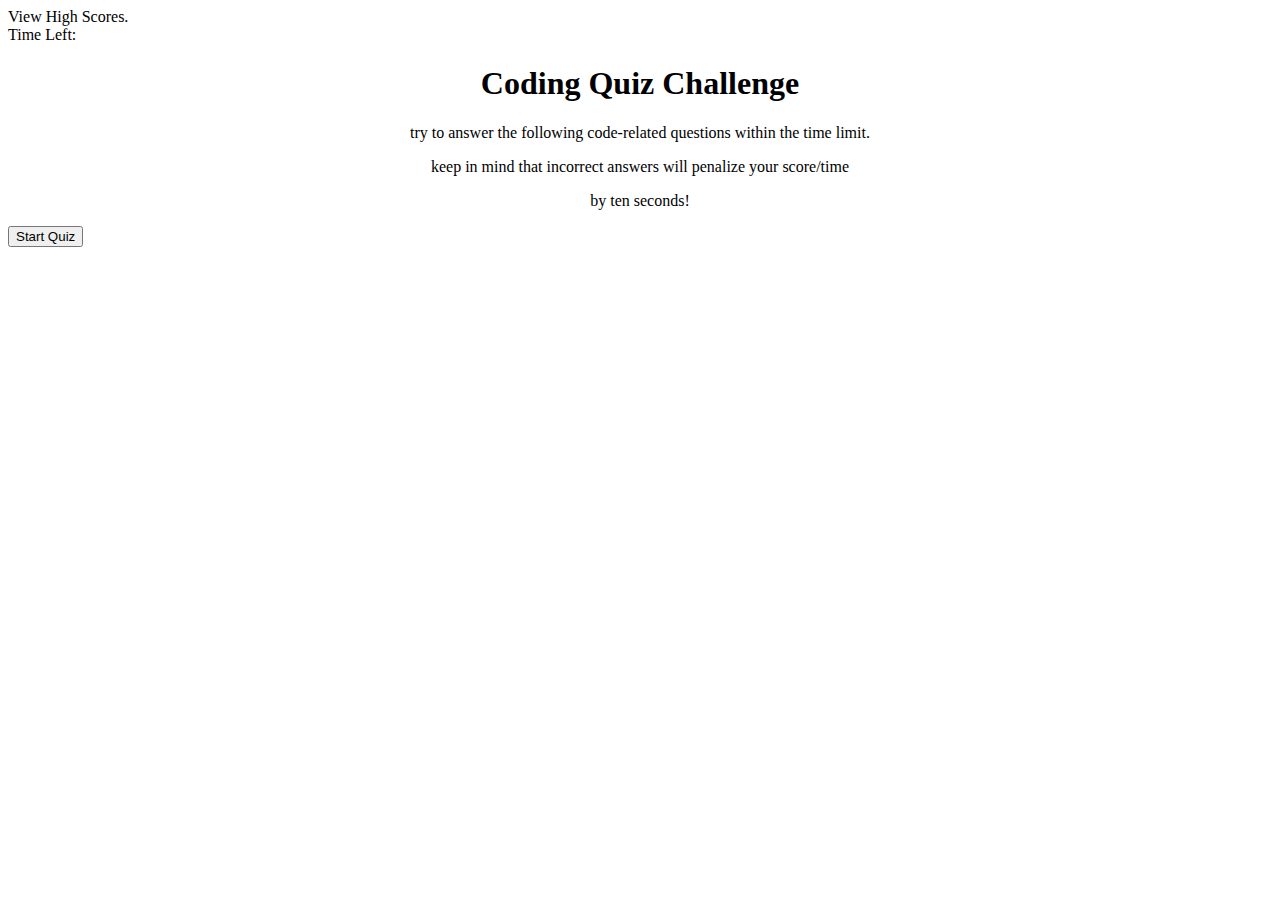
<file: index.html>
<!DOCTYPE html>
<html lang="en">
  <!-- head -->
  <head>
    <meta charset="UTF-8" />
    <meta http-equiv="X-UA-Compatible" content="IE=edge" />
    <meta name="viewport" content="width=device-width, initial-scale=1.0" />
    <link rel="stylesheet" href="./assets/style/style.css" />
    <title>Document</title>
  </head>
  <!-- body -->
  <body>
    <header>
      <article class="high-score">View High Scores.</article>
      <article class="timer-count-down">Time Left:</article>
      <div id="timer"></div>
    </header>
    <section class="content">
      <h1 class="title">Coding Quiz Challenge</h1>
      <article>
        <p class="paragraph">
          try to answer the following code-related questions within the time
          limit.
        </p>
        <p class="paragraph">
          keep in mind that incorrect answers will penalize your score/time
        </p>
        <p class="paragraph">by ten seconds!</p>
      </article>
      <button style="text-align: center" onclick="start()" class="startBtn">
        Start Quiz
      </button>
      <div class="questionBox"></div>
      <ul class="optionDisplay"></ul>
    </section>
    <script src="./assets/js/script.js">
      "script.js"
    </script>
  </body>
</html>
</file>
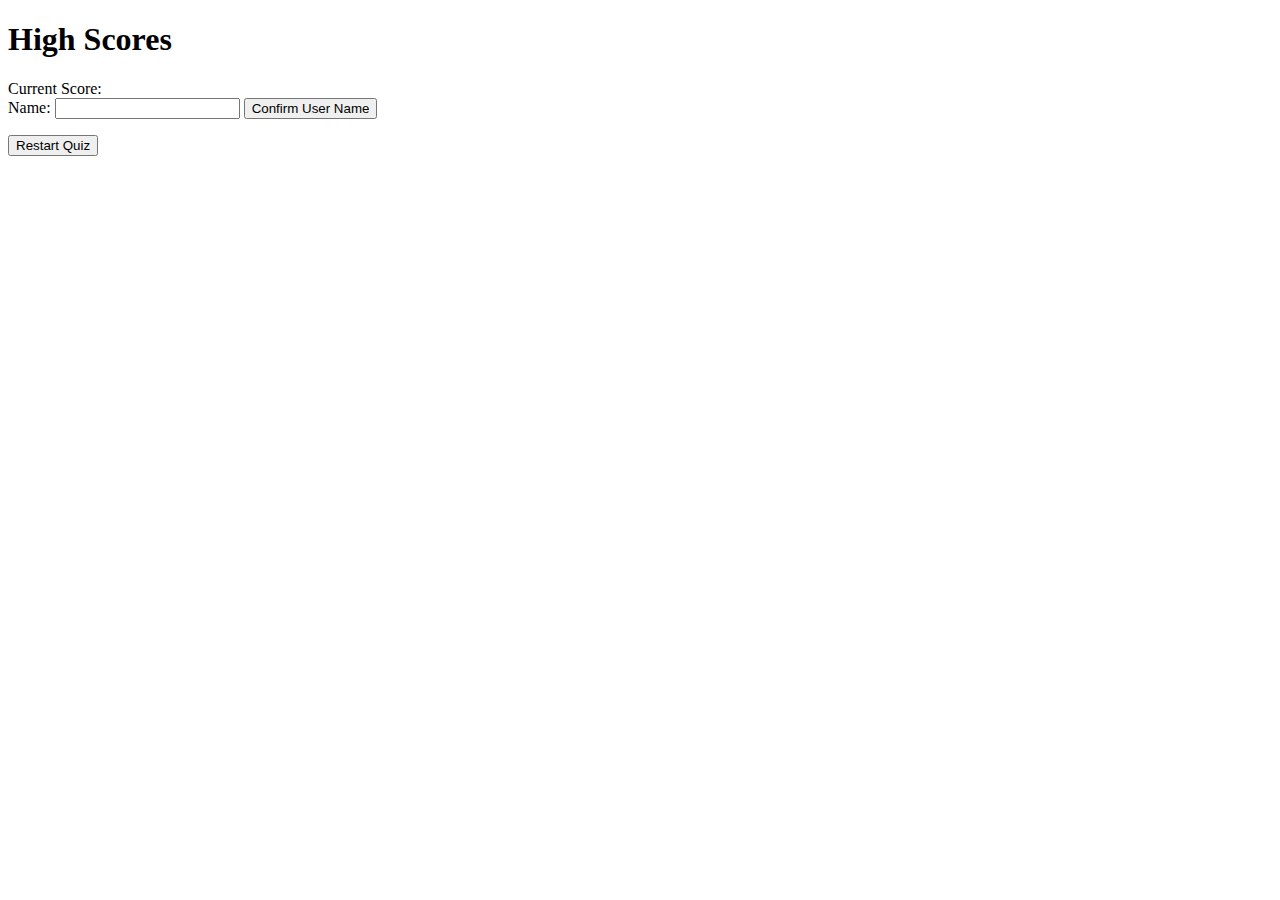
<file: highscore.html>
<!DOCTYPE html>
<html lang="en">
  <head>
    <meta charset="UTF-8" />
    <meta http-equiv="X-UA-Compatible" content="IE=edge" />
    <meta name="viewport" content="width=device-width, initial-scale=1.0" />
    <title>Document</title>
  </head>
  <body>
    <header>
      <h1>High Scores</h1>
    </header>
    <div>
      Current Score: <span id="actualScore"></span>
      <div id="displayHighScore"></div>
    </div>
    <form>
      <label for="highScore">Name: </label>
      <input type="text" id="hScore" name="hScore" />
      <button type="button" input="submit" onclick="addHighScore()">
        Confirm User Name
      </button>
    </form>
    <section>
      <ol></ol>
    </section>
    <section>
      <button onclick="goBackTest()" id="backButton">Restart Quiz</button>
    </section>
    <script src="./assets/js/script.js"></script>
    <script src="./assets/js/highscore.js"></script>
  </body>
</html>
</file>
<file: assets/style/style.css>
/* root */

/* universal selector */

/* element selectors */

/* class selectors */
.title, .paragraph {
    display: flex;
    justify-content: center;
}

.startBtn {
    /* text-align: center; */
}

.question-one {
    display: none;
}
</file>
